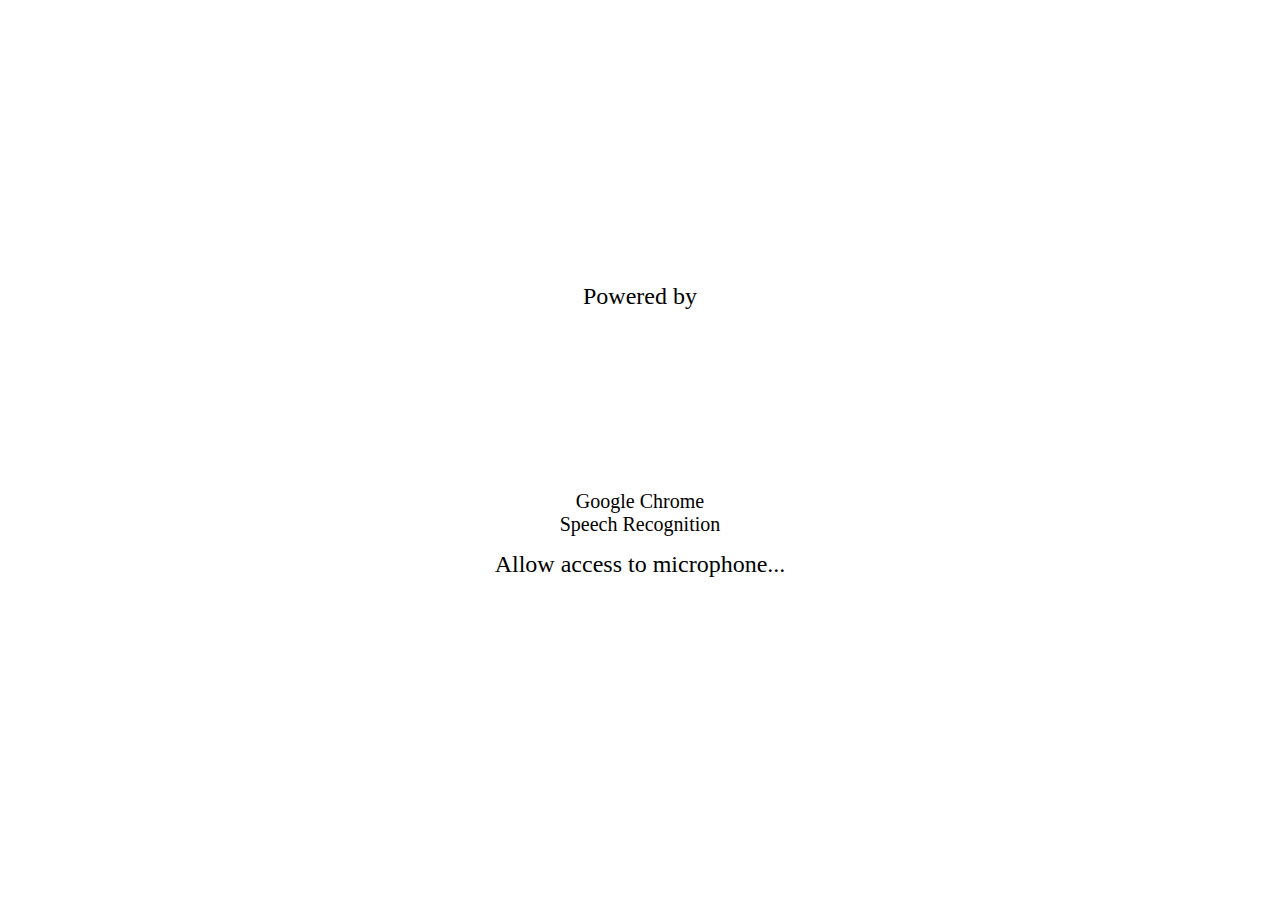
<file: speech/index.html>
<!doctype html>
<html>
<head>
	<meta charset="UTF-8"/> 
	<meta name="viewport" content="width=device-width, initial-scale=1.0, maximum-scale=1.0, user-scalable=no" />	
	<link rel="shortcut icon" type="image/x-icon" href="favicon.ico">

	<link href = "index.css" rel="stylesheet"/>
	<script type="text/javascript">
		setTimeout(function() {
			if(!document.querySelector('#page-start #loading')) 
				return;

			alert('There are some problems. Use the last version of Google Chrome browser to avoid them.\n\nMinimal supported Android version is 4.1 with Chrome 69.');	
		}, 10000);
	</script>
	<script src = "diff_match_patch.js"></script>
	<script src = "index.js"></script>
</head>
<body>
	<div id = "page-start" class = "page center" current>
			<div class = "content">
				<div id = "power-by">Powered by</div>
				<a id = "logo" href = "https://www.google.ru/intl/en_uk/chrome/">Google Chrome<br>Speech Recognition</a>
				<div id = "loading">Loading...</div>
				<div id = "microphone">Allow access to microphone...</div>
				<div id = "button-start">Start</div>
			</div>
		</div>	
	</div>

	<div id = "page-main" class = "page absolute" back = "start">
		<div class = "caption">
			<div id = "button-text-selector"></div>
			<div id = "button-help" class = "caption-button">Help</div>	
			<div id = "button-option" class = "caption-button">Option</div>
		</div>

		<div class = "content">
			<div id = "panel-counter">
				<div id = "button-prev-phrase" class = "button-arrow">&#9668;</div>
				<input id = "phrase-number-input" type = "number">
				<div id = "phrase-number"></div>
				<div id = "button-next-phrase" class = "button-arrow">&#9658;</div>
				<div id = "caption"></div>
			</div>
	
			<div id = "panel-phrase">
				<div id = "phrase"></div>
			</div>
	
			<div id = "panel-recognition">
				<div id = "recognition" title = "Google Speech Recognition result and its cofficient of the recognition confidence">&nbsp;</div>
				<div id = "compare"></div>
				<div id = "panel-record">
					<div id = "button-listen" class = "button">Listen</div>
					<div id = "button-record" class = "button">Record</div>	
				</div>				
			</div>
		</div>
	</div>

	<div id = "page-text-selector" class = "page absolute">
		<div class = "caption">
			<div id = "button-text-add" class = "left">New</div> 
			<div class = "close" back = "main"></div>
		</div>

		<div class = "content">
			<div id = "texts"></div>
			<div id = "text-wrapper">
				<div id = "text" autocomplete = "off"></div>
			</div>
		</div>
	</div>

	<div id = "page-text-add" class = "page absolute">
		<div class = "caption">
			<div id = "button-text-save" class = "left">Save</div>
			<div class = "close" back = "text-selector"></div>
		</div>

		<div class = "content content-padding">
			<div id = "caption-block">	
				<input id = "caption" autocomplete = "off" placeholder = "Caption"></input>
			</div>	
			<div id = "button-load-file">File...</div>
			<div id = "text-block">	
				<textarea id = "text" autocomplete = "off" placeholder = "Text"></textarea>
			</div>
		</div>

		<input id = "upload" type="file" />
	</div>

	<div id = "page-text-view" class = "page absolute">
		<div class = "caption">
			<div></div>
			<div class = "close" back = "text-selector"></div>
		</div>

		<div class = "content content-padding">
		</div>
	</div>

	<div id = "page-option" class = "page center">
		<div class = "caption">
			<div>Option</div> 
			<div class = "close" back = "main"></div>
		</div>
		
		<div class = "content">
			<div id = "speech-auto-next" class = "selector col2" title = "Auto move to next phrase" default = "yes">
				<div value = "no">No</div>
				<div value = "yes">Yes</div>
			</div>

			<div id = "speech-success-ring" class = "selector col2" title = "Success ring enable" default = "yes">
				<div value = "no">No</div>
				<div value = "yes">Yes</div>
			</div>

			<div id = "speech-auto-read" class = "selector col2" title = "Auto read phrase" default = "no">
				<div value = "no">No</div>
				<div value = "yes">Yes</div>
			</div>

			<div id = "speech-voice" class = "selector" title = "Voice">
			</div>

			<div id = "speech-voice-speed" class = "selector col5" title = "Voice speed" default = "1">
				<div value = "0.7">0.7</div>
				<div value = "0.8">0.8</div>
				<div value = "0.9">0.9</div>
				<div value = "1">1</div>
				<div value = "1.1">1.1</div>
			</div>
		</div>
	</div>

	<div id = "page-help" class = "page absolute">
		<div class = "caption">
			<div>Help</div>
			<div class = "close" back = "main"></div>
		</div>
		<div class = "content content-padding">
			<p>Đây là một ứng dụng để thực hành giọng nói tiếng Anh thông qua API nhận dạng giọng nói của Google:
				<ul>
					<li>Nhấn nút "Ghi âm" và giữ nút đó trong khi bạn đọc to một cụm từ trên màn hình.</li>
					<li>Tìm hiểu thêm.<a href = "https://developer.mozilla.org/ru/docs/Web/API/Web_Speech_API">Web Speech API</a> và bạn sẽ thấy sự khác biệt giữa các cụm từ được yêu cầu và được công nhận.</li>
					<li>Lắng nghe giọng nói của bạn bằng cách nhấp vào nút "Nghe" để phát hiện các khiếm khuyết trong phát âm.</li>
				</ul>
			</p>
			<p>
				Các cụm từ được nhóm trong văn bản: một dòng là một cụm từ.<br> 
				Bạn có thể chọn văn bản được xác định trước hoặc tạo văn bản của riêng bạn bằng cách nhấp vào biểu tượng bên trái trong tiêu đề trên màn hình chính.
			</p>
			<p><b>Ghi nhớ</b><br>
				<br>
				Một số cụm từ có thể được nhận dạng không chính xác ngay cả khi phát âm hoàn hảo.<br>
			</p>

			<p>
				<b>Recommendation</b><br>
				Use a high-quality microphone to improve recognition.
			</p>

			

			
		</div>
	</div>
</body>
</html>
</file>
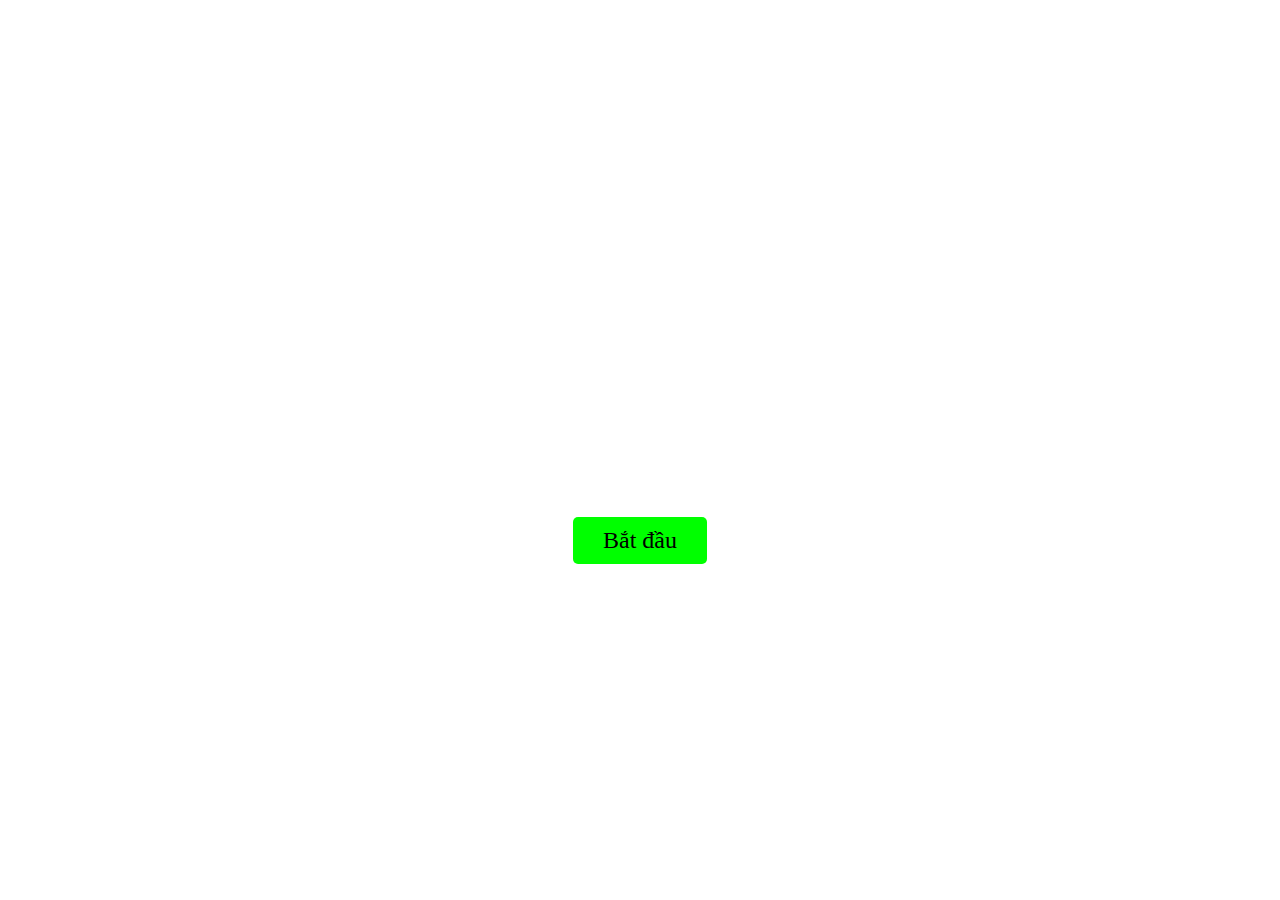
<file: verbs/index.html>
<!doctype html>
<html>
<head>
	<meta charset="UTF-8"/> 
	<meta name="viewport" content="width=device-width, initial-scale=1.0, maximum-scale=1.0, user-scalable=no" />	
	<link rel="shortcut icon" type="image/x-icon" href="favicon.ico">

	<link href = "index.css" rel="stylesheet"/>
	<script type="text/javascript">
		setTimeout(function() {
			if(!document.querySelector('#loading')) 
				return;

			alert('There are some problems. Use the last version of Google Chrome browser to avoid them.\n\nMinimal supported Android version is 4.1 with Chrome 69.');	
		}, 30000);
	</script>
	<script src = "index.js"></script>
</head>
<body>
	<div id = "page-start" class = "page center" current>
			<div class = "content">
				<div id = "power-by"></div>
				<a id = "logo" href = "https://www.macmillandictionary.com" class = "logo"></a>
				<div id = "loading">Loading...</div>
				<div id = "button-start" class = "button">Bắt đầu</div>
			</div>
		</div>	
	</div>

	<div id = "page-main" class = "page absolute">
		<div class = "caption">
			<div id = "button-verbs"></div>
			<div id = "button-help" class = "caption-button">Help</div>	
			<div id = "button-option" class = "caption-button">Option</div>
		</div>
		
		<div class = "content">
			<table id = "wrapper">
				<tr class = "top">
					<td>
						<div id = "answer"></div>
					</td>
				</tr>	
				<tr class = "center">
					<td>
						<div id = "definition"></div>
						<div id = "synonyms"></div>
						<div id = "suggestions"></div>
						<div id = "examples"></div>
					</td>
				</tr>
				<tr class = "bottom">
					<td>
						<div id = "verbs" class = "list"></div>
						<div id = "preps" class = "list"></div>
						<div id = "button-block">
							<div id = "button-verb-skip" class = "button">Skip</div>
							<div id = "button-verb-add" class = "button">Got it!</div>
						</div>
					</td>
				</tr>
			</table>	
		</div>
	</div>

	<div id = "page-verbs" class = "page absolute">
		<div class = "caption">
			<div>ĐỘNG TỪ HIỆN TẠI</div>
			<div class = "close" back = "main"></div>
		</div>
		
		<div class = "content">	
			<div id = "verbs"></div>
		</div>
	</div>

	<div id = "page-option" class = "page center">
		<div class = "caption">
			<div>Option</div>
			<div id = "button-option-close" class = "close" back = "main"></div>
		</div>
		
		<div class = "content">
			<div id = "verb-list-length" class = "selector col4" title = "List length" default = "10">
				<div value = "10">10</div>
				<div value = "20">20</div>
				<div value = "30">30</div>
				<div value = "50">50</div>
			</div>

			<div id = "verb-check-learned" class = "selector col2" title = "Check learned verbs" default = "yes">
				<div value = "no">No</div>
				<div value = "yes">Yes</div>
			</div>

			<div id = "verb-sound-enable" class = "selector col2" title = "Success ring enable" default = "yes">
				<div value = "no">No</div>
				<div value = "yes">Yes</div>
			</div>

			<div id = "verb-voice" class = "selector" title = "Voice" default = "no">
				<div value = "no">No</div>
			</div>
		</div>
	</div>

	<div id = "page-help" class = "page absolute">
		<div class = "caption">
			<div>Help</div>
			<div class = "close" back = "main"></div>
		</div>
		
		<div class = "content content-padding">
			<p>
				Đây là một ứng dụng để học các cụm động từ. Ứng dụng chọn một cụm động từ ngẫu nhiên, hiển thị định nghĩa và mong bạn vượt qua kiểm tra.<br>
				Nếu bạn không kiểm tra được, bạn sẽ được quay lại lần kiểm tra trước đó vào lần sau. Nếu tất cả các bài kiểm tra được hoàn thành, động từ sẽ bị xóa khỏi danh sách và một động từ mới sẽ được đề xuất.<br>
			</p>

			<p>
				<div>Kiểm tra danh sách cho cụm động từ</div>
				<ul>
					<li>Kết hợp một câu trả lời từ 3 động từ và 3 giới từ</li>
					<li>Chọn một trong 3 định nghĩa theo động từ</li>
					<li>Kết hợp một câu trả lời từ 5 động từ và 5 giới từ</li>
					<li>Chọn một trong 3 từ đồng nghĩa với động từ</li>
					<li>Chọn một trong 5 định nghĩa theo động từ</li>
					<li>Kết hợp một câu trả lời từ 8 động từ và 8 giới từ</li>
					<li>Xây dựng lại động từ trong ví dụ</li>
					<li>Chọn một trong 5 từ đồng nghĩa với động từ</li>
					<li>Xây dựng lại giới từ trong ví dụ</li>
				</ul>
			</p>

			<p>
				<b>Độ dài danh sách</b>-tùy chọn xác định số lượng động từ bạn đang học cùng một lúc.<br>
				<b>Kiểm tra các động từ đã học</b>-tùy chọn kiểm soát kiểm tra ngẫu nhiên các động từ đã học.
			</p>

		</div>
	</div>
</body>
</html>
</file>
<file: speech/index.css>
* {margin: 0; padding: 0;} 
html, body { padding: 0; margin: 0; height: 100%;}
input, textarea {font-size: 24px;}

.page {font-size: 24px;}
.page:not([current]) {display: none !important;}
.page.center {height: 100%; display: grid; }
.page.center  .content {margin: auto; position: relative;}
.page.absolute {position: absolute; top: 0; bottom: 0; left: 0; right: 0;}
.page.absolute .content {margin: auto; position: absolute; top: 48px; right: 0; left: 0; bottom: 0; overflow: auto;}

.page .caption {position: fixed; text-align: center; right: 0; left: 0; color: #fff; background: #aaf; font-weight: bold; padding: 10px; text-transform: uppercase; z-index: 10;}
.page .caption > * {display: inline-block;}
.page .caption .left {float: left; cursor: pointer;}

.page .content-padding {padding: 20px;}

#page-start .content {top: -20px; text-align: center;}
#page-start #logo {text-decoration: none; color: #000; width: 200px; display: inline-block; margin: 0; font-size: 20px; vertical-align: top; margin-top: 15px; margin-bottom: 15px;}
#page-start #logo::before {content: ''; display: inline-block; background-size: contain; background-position: center; background-repeat: no-repeat; background-image: url(https://www.google.com/chrome/static/images/chrome-logo.svg); width: 160px; height: 160px; }
#page-start #loading {color: #bbb; padding: 10px 20px; margin-top: 10px; position: relative; left: 10px;} 
#page-start #loading ~ #button-start {display: none !important;}
#page-start #loading ~ #microphone {display: none !important;}
#page-start #microphone ~ #button-start {display: none;}
#page-start #microphone {text-align: center;}
#page-start #button-start {padding: 10px 20px; margin-top: 10px; text-align: center; cursor: pointer; border-radius: 5px; background: #0f0;}

#page-main #button-text-selector {display: inline-block; float: left; cursor: pointer; margin-left: 5px; position: relative; height: 28px; width: 30px; top: 1px;}
#page-main #button-text-selector::before {content: ""; position: absolute; left: 0; width: 30px; height: 5px; background: #fff; box-shadow: 0 10px 0 0 #fff, 0 20px 0 0 #fff;}

#page-main .content {margin: 10px; text-align: center;}
#page-main #panel-counter {display: block;  z-index: 1; text-align: center;}
#page-main #panel-counter #phrase-number-input {display: none; width: 100px; text-align: center; background: #fff;}
#page-main #panel-counter #phrase-number-input:focus ~ #phrase-number {display: none;}
#page-main #panel-counter .button-arrow {cursor: pointer;}
#page-main #panel-counter > * {display: inline-block; font-size: 56px;}
#page-main #panel-counter #caption {display: block; font-size: 14px;}
#page-main #panel-phrase { margin-bottom: 10px; position: absolute; left: 0; right: 0; bottom: 50%;}
#page-main #panel-phrase .button {padding: 0px; margin: 0 5px; font-size: 36px; color: #bbb;}
#page-main #panel-phrase .button[current="true"] {color: #0b0;}
#page-main #panel-phrase #phrase {border-bottom: 1px solid #bbb; padding: 10px;}
#page-main #panel-phrase #phrase > * { -webkit-touch-callout:none; -webkit-user-select:none; -khtml-user-select:none; -moz-user-select:none; -ms-user-select:none; user-select:none; -webkit-tap-highlight-color:rgba(0,0,0,0);}
#page-main #panel-phrase #phrase > *[current] {box-shadow: 0 1px 0px #ccc;}
#page-main #panel-recognition {position: absolute; left: 0; right: 0; top: 50%; bottom: 0;}
#page-main #panel-recognition #recognition {color: #b00;}
#page-main #panel-recognition #recognition[confidence]:not([confidence="0%"])::after {content: attr(confidence); position: relative; bottom: -10px; font-size: 10px;}
#page-main #panel-recognition #recognition[correct="true"] {color: #0b0;}
#page-main #panel-recognition[mode="recognition"] #compare {display: none;}
#page-main #panel-recognition[mode="compare"] #recognition {display: none;}

#page-main #panel-recognition #panel-record {position: absolute; bottom: 0; width: 100%;}
#page-main #panel-recognition #panel-record #button-record {background: #f00; color: #fff;}
#page-main #panel-recognition #panel-record #button-record[record="true"] {background: #f99;}
#page-main #panel-recognition #panel-record #button-listen {background: #66f; color: #fff;}
#page-main #panel-recognition #panel-record #button-listen[hidden] {display: none;}

#page-text-selector .content > * {vertical-align: top; height: 100%; overflow-y: auto;}  
#page-text-selector #texts {display: inline-block; float: left; width: 350px; border-right: 1px solid #bbb;}
#page-text-selector #texts > div {padding: 10px; border-bottom: 1px dashed #bbb; cursor: pointer; position: relative;}
#page-text-selector #texts > div[current] {background: #eef;}
#page-text-selector #texts #view {display: none; color: #bbb;}
#page-text-selector #texts #remove {position: absolute; top: 5px; right: 15px; z-index: 2; color: #bbb;}
#page-text-selector #text-wrapper { width: auto; display: block; height: auto; max-height: 100%; min-height: 100%;} 
#page-text-selector #text {white-space: pre; height: 100%; margin: 10px;}
#page-text-selector #text audio {display: block; margin-bottom: 10px;}
@media only screen and (max-width: 700px) {
	#page-text-selector #texts {width: 100% !important;}
	#page-text-selector #texts #view {display: inline-block !important; padding: 0 10px;}
	#page-text-selector #text-wrapper {display: none !important;}
}

#page-text-add #caption-block {margin-right: 80px;}
#page-text-add #caption {width: 100%; border: none; text-align: left;}
#page-text-add #text-block {position: absolute; top: 60px; left: 20px; right: 20px; bottom: 28px;}
#page-text-add #text {width: 100%; height: 100%; resize: none; border: none; border-top: 1px solid #bbb; padding: 10px 0; font-family: inherit;}
#page-text-add #button-load-file {position: absolute; top: 20px; right: 25px; cursor: pointer;}

#page-text-view .content {white-space: pre; overflow: auto;}
#page-text-view .content audio {display: block; margin-bottom: 10px;}

#page-option .selector {display: block; margin-bottom: 20px;}
#page-option .selector::before{content: attr(title); display: block; text-align: left; margin-bottom: 5px;}
#page-option .selector > div {display: inline-block; width: 100px; cursor: pointer; text-align: center; line-height: 28px;  font-size: 16px; background: #eee;}
#page-option .selector > div[current]::before {content: '\2714'; margin-right: 5px;} 
#page-option .selector > div[value="yes"] {background: #afa;}
#page-option .selector > div[value="no"] {background: #faa;}
#page-option .selector.col1 > div {width: 310px;}
#page-option .selector.col2 > div {width: 153px;}
#page-option .selector.col3 > div {width: 100px;}
#page-option .selector.col4 > div {width: 73px;}
#page-option .selector.col5 > div {width: 57px;}
#page-option .selector.col6 > div {width: 47px;}


#page-help .content a {text-decoration: none;}
#page-help .content p {margin-bottom: 20px;}
#page-help .content ul {margin-left: 30px;}

.button {padding: 10px 30px; text-align: center; cursor: pointer; border-radius: 5px; background: #0f0; display: inline-block; -webkit-touch-callout:none; -webkit-user-select:none; -khtml-user-select:none; -moz-user-select:none; -ms-user-select:none; user-select:none; -webkit-tap-highlight-color:rgba(0,0,0,0);}
.caption-button {cursor: pointer; float: right; margin: 0 10px;}
.close {position: absolute !important; cursor: pointer; transform: rotate(45deg); z-index: 10; border-radius: 100%; top: 2px; right: 2px; margin: 2px 10px; display: inline-block; width: 40px; height: 40px;}
.close::before, .close::after {content: ''; position: absolute; top: 0; left: 0; right: 0; bottom: 0; background: #fff;}
.close::before {width: 6px; margin: 6px auto;}
.close::after {margin: auto 6px; height: 6px;}
</file>
<file: verbs/index.css>
* {margin: 0; padding: 0;} 
html, body { padding: 0; margin: 0; height: 100%;}

.page {font-size: 24px;}
.page:not([current]) {display: none !important;}
.page.center {height: 100%; display: grid; }
.page.center  .content {margin: auto; position: relative;}
.page.absolute {position: absolute; top: 0; bottom: 0; left: 0; right: 0;}
.page.absolute .content {margin: auto; position: absolute; top: 48px; right: 0; left: 0; bottom: 0; overflow: auto;}

.page .caption {position: fixed; text-align: center; right: 0; left: 0; color: #fff; background: #aaf; font-weight: bold; padding: 10px; text-transform: uppercase; z-index: 10;}
.page .caption > * {display: inline-block;}
.page .caption .left {float: left; cursor: pointer;}

.page .content-padding {padding: 20px;}

#examples > div::first-letter {text-transform: uppercase;}

#page-start {text-align: center;}
#page-start a {text-decoration: none; color: #000;}
#page-start #logo {display: block; margin: 0; font-size: 20px;}
#page-start #logo::before {content: ' '; padding: 10px; display: block; background-size: contain; background-position: center; background-repeat: no-repeat; background-origin: content-box; background-image: url(https://www.macmillandictionary.com/external/images/logoMacmillan.png); width: 240px; height: 80px; margin: 40px 0;}
#page-start #loading {color: #bbb; padding: 10px 20px; margin-top: 10px; position: relative; left: 10px;} 
#page-start #loading ~ #button-start {display: none !important;}

#page-option .selector {display: block; margin-bottom: 20px;}
#page-option .selector::before{content: attr(title); display: block; text-align: left; margin-bottom: 5px;}
#page-option .selector > div {display: inline-block; width: 100px; cursor: pointer; text-align: center; line-height: 28px;  font-size: 16px;}
#page-option .selector > div[current]::before {content: '\2714'; margin-right: 5px;} 
#page-option .selector > div[value="yes"] {background: #afa;}
#page-option .selector > div[value="no"] {background: #faa;}
#page-option .selector > div[value="3"] {background: #afa;}
#page-option .selector > div[value="5"] {background: gold;}
#page-option .selector > div[value="8"] {background: #faa;}
#page-option .selector > div[value="10"] {background: #afa;}
#page-option .selector > div[value="20"] {background: gold;}
#page-option .selector > div[value="30"] {background: #faa;}
#page-option .selector > div[value="50"] {background: #aaf;}
#page-option .selector.col1 > div {width: 310px;}
#page-option .selector.col2 > div {width: 153px;}
#page-option .selector.col3 > div {width: 100px;}
#page-option .selector.col4 > div {width: 73px;}
#page-option .selector.col5 > div {width: 57px;}
#page-option .selector.col6 > div {width: 47px;}

#page-option #verb-voice.selector {display: none;}
#page-option #verb-voice.selector > div[value = "no"] {background: #faa;}
#page-option #verb-voice.selector > div {background: #eee;}

#page-main {display: flex; flex-direction: column;}
#page-main #button-verbs {display: inline-block; float: left; cursor: pointer; margin-left: 5px; position: relative; height: 28px; width: 30px; top: 1px;}
#page-main #button-verbs::before {content: ""; position: absolute; left: 0; width: 30px; height: 5px; background: #fff; box-shadow: 0 10px 0 0 #fff, 0 20px 0 0 #fff;}
#page-main #button-verbs[animation] {animation-duration: 1s; animation-name: animation-verbs; animation-iteration-count: 1;}
@keyframes animation-verbs {from {background: gold;} to {background: white;}}

#page-main #wrapper {text-align: center; height: 100%; width: 100%;}
#page-main tr.top td {height: 100px; vertical-align: bottom;}
#page-main tr.center td {height: 100%; padding: 0 10px;}
#page-main tr.bottom td {padding-bottom: 10px;}
#page-main #definition {display: inline-block; position: relative;}
#page-main #definition span {display: inline-block; margin: 0 3px 0 7px; background: #ccc; color: #ccc;}
#page-main #definition #verb {min-width: 70px;}
#page-main #definition #prep {min-width: 40px;}
#page-main #definition span[correct = "true"] {color: #090; background: #fff;}
#page-main #definition span[correct = "false"] {color: #f00; background: #fff;}
#page-main #synonyms {font-size: 16px; padding: 0 0 10px 0;}
#page-main #synonyms:empty {display: none;}
#page-main #synonyms::before {content: '~'; margin-right: 5px;}
#page-main #synonyms::after {content: '~'; margin-left: 5px;}
#page-main #suggestions div {margin: 10px 0; border: 1px dashed #bbb; font-size: 20px; padding: 10px; border-radius: 5px; background: #fafafa; cursor: pointer;}
#page-main #suggestions div:not([correct]):hover {background: #eef;}
#page-main #suggestions div[correct = "true"] {background: #afa;}
#page-main #suggestions div[correct = "false"] {background: #faa;}
#page-main #examples {margin: 10px; font-style: italic; font-size: 20px;} 
#page-main #examples > div {margin-bottom: 10px;}
#page-main #examples span[verb] {color: blue;}
#page-main #examples span[prep] {color: blue;}

#page-main #answer {margin-top: 10px; text-transform: uppercase; font-weight: bold;}
#page-main #answer > span:not([correct]) {visibility: hidden;}
#page-main #answer > span[correct = "true"] {color: #090;}
#page-main #answer > span[correct = "false"] {color: #f00;}

#page-main .list > div {display: inline-block; padding: 5px 15px; margin: 3px; background: #eee; border-radius: 5px; cursor: pointer;}
#page-main .list > div[current] {background: #aaf !important; color: #fff;} 
#page-main #verbs > div {background: #ccc;}
#page-main #preps > div {background: #eee; padding: 5px 10px;}
#page-main #preps {font-size: 20px;}
#page-main #button-block {display: none;}
#page-main #button-block .button {width: 70px;}
#page-main #button-block #button-verb-skip {margin-right: 5px; background: #aaf; color: #fff;}
#page-main[stage="0"] #button-block {display: inline-block;}
#page-main[stage="7"] #preps {display: none;}
#page-main[stage="7"] #definition::first-letter {text-transform: uppercase;}
#page-main[stage="9"] #verbs {display: none;}
#page-main[stage="9"] #definition::first-letter {text-transform: uppercase;}

#page-verbs #verbs:empty::after {content: 'The list is empty'; padding: 20px; display: inline-block;}
#page-verbs #verbs > div {padding: 10px 20px; border-bottom: 1px dashed #bbb; position: relative;}
#page-verbs #verbs > div #verb-prep {font-weight: bold; display: inline-block;  margin-right: 10px; cursor: pointer; border-bottom: 2px dotted #000;}
#page-verbs #verbs > div #synonyms {display: inline;font-size: 16px;}
#page-verbs #verbs > div #synonyms:empty {display: none;}
#page-verbs #verbs > div #synonyms::before {content: '(';}
#page-verbs #verbs > div #synonyms::after {content: ')';}
#page-verbs #verbs > div #examples > div {display: block; font-size: 16px; font-style: italic;}
#page-verbs #verbs > div #examples #verb {color: blue;}
#page-verbs #verbs > div #examples #prep {color: blue;}
#page-verbs #verbs > div #remove {position: absolute; right: 10px; top: 7px; z-index: 1; color: #bbb; cursor: pointer;}

#page-help .content p {margin-bottom: 20px;}
#page-help .content a {text-decoration: none;}
#page-help .content ul {margin-left: 30px;}

.button {padding: 10px 30px; text-align: center; cursor: pointer; border-radius: 5px; background: #0f0; display: inline-block;}
.caption-button {cursor: pointer; float: right; margin: 0 10px;}
.close {position: absolute !important; cursor: pointer; transform: rotate(45deg); z-index: 10; border-radius: 100%; top: 2px; right: 2px; margin: 2px 10px; display: inline-block; width: 40px; height: 40px;}
.close::before, .close::after {content: ''; position: absolute; top: 0; left: 0; right: 0; bottom: 0; background: #fff;}
.close::before {width: 6px; margin: 6px auto;}
.close::after {margin: auto 6px; height: 6px;}
</file>
